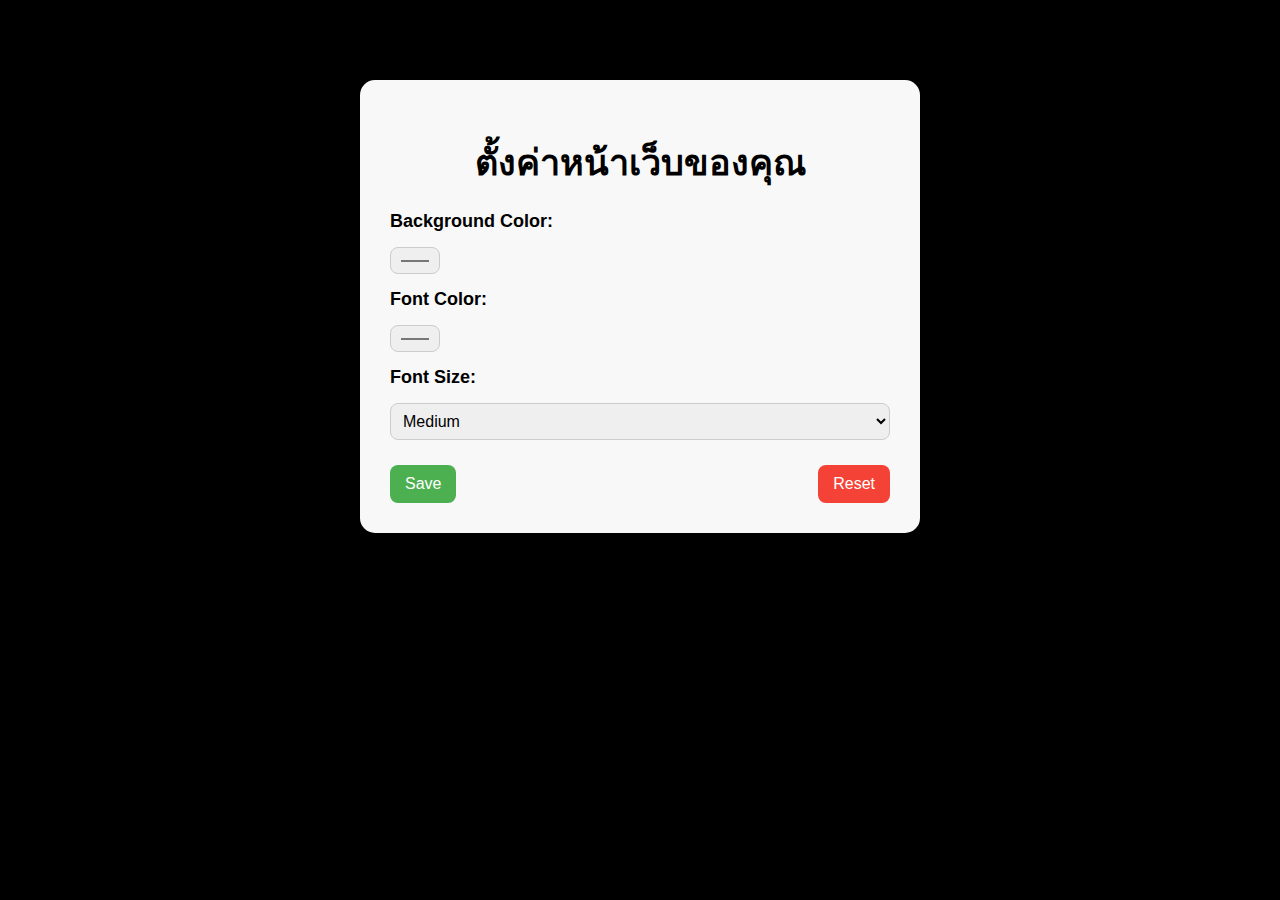
<file: week10/practice1/index.html>
<!DOCTYPE html>
<html lang="th">
<head>
  <meta charset="UTF-8">
  <meta name="viewport" content="width=device-width, initial-scale=1.0">
  <title>ตั้งค่าหน้าเว็บ</title>
  <link rel="stylesheet" href="style.css">
</head>
<body>
  <div class="container">
    <h1>ตั้งค่าหน้าเว็บของคุณ</h1>

    <form id="settings-form">
      <label for="bgColor">Background Color:</label>
      <input type="color" id="bgColor">

      <label for="fontColor">Font Color:</label>
      <input type="color" id="fontColor">

      <label for="fontSize">Font Size:</label>
      <select id="fontSize">
        <option value="small">Small</option>
        <option value="medium" selected>Medium</option>
        <option value="large">Large</option>
      </select>

      <div class="buttons">
        <button type="button" id="saveBtn">Save</button>
        <button type="button" id="resetBtn">Reset</button>
      </div>
    </form>
    <script type="module" src="main.js"></script>
  </div>
</body>
</html>
</file>
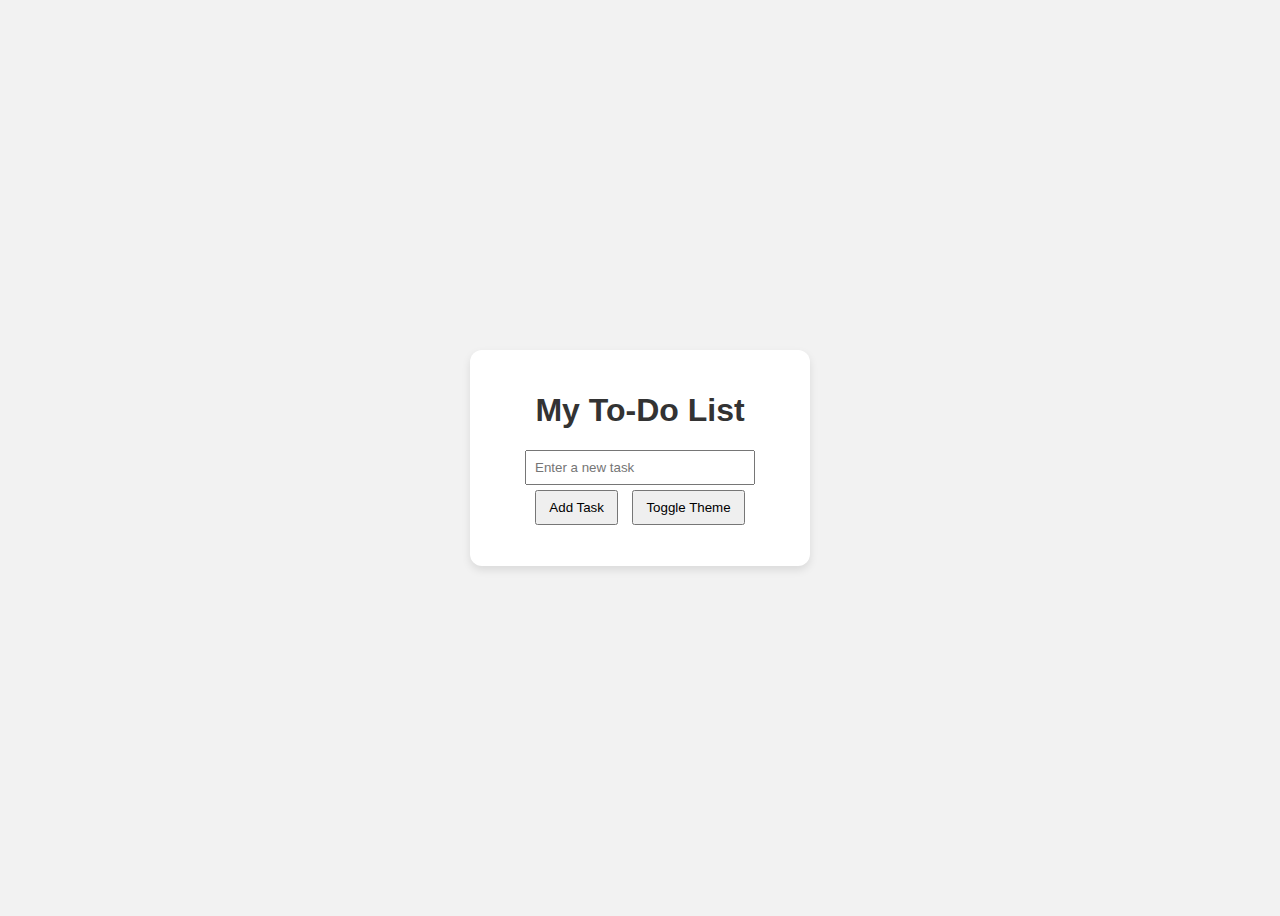
<file: week10/practice2/index.html>
<!DOCTYPE html>
<html lang="en">
<head>
  <meta charset="UTF-8">
  <meta name="viewport" content="width=device-width, initial-scale=1.0">
  <title>To-Do List</title>
  <link rel="stylesheet" href="style.css">
</head>
<body>
  <div class="container">
    <h1>My To-Do List</h1>
    <input type="text" id="taskInput" placeholder="Enter a new task">
    <button id="addBtn">Add Task</button>
    <button id="themeBtn">Toggle Theme</button>
    <ul id="taskList"></ul>
  </div>

  <script src="main.js"></script>
</body>
</html>
</file>
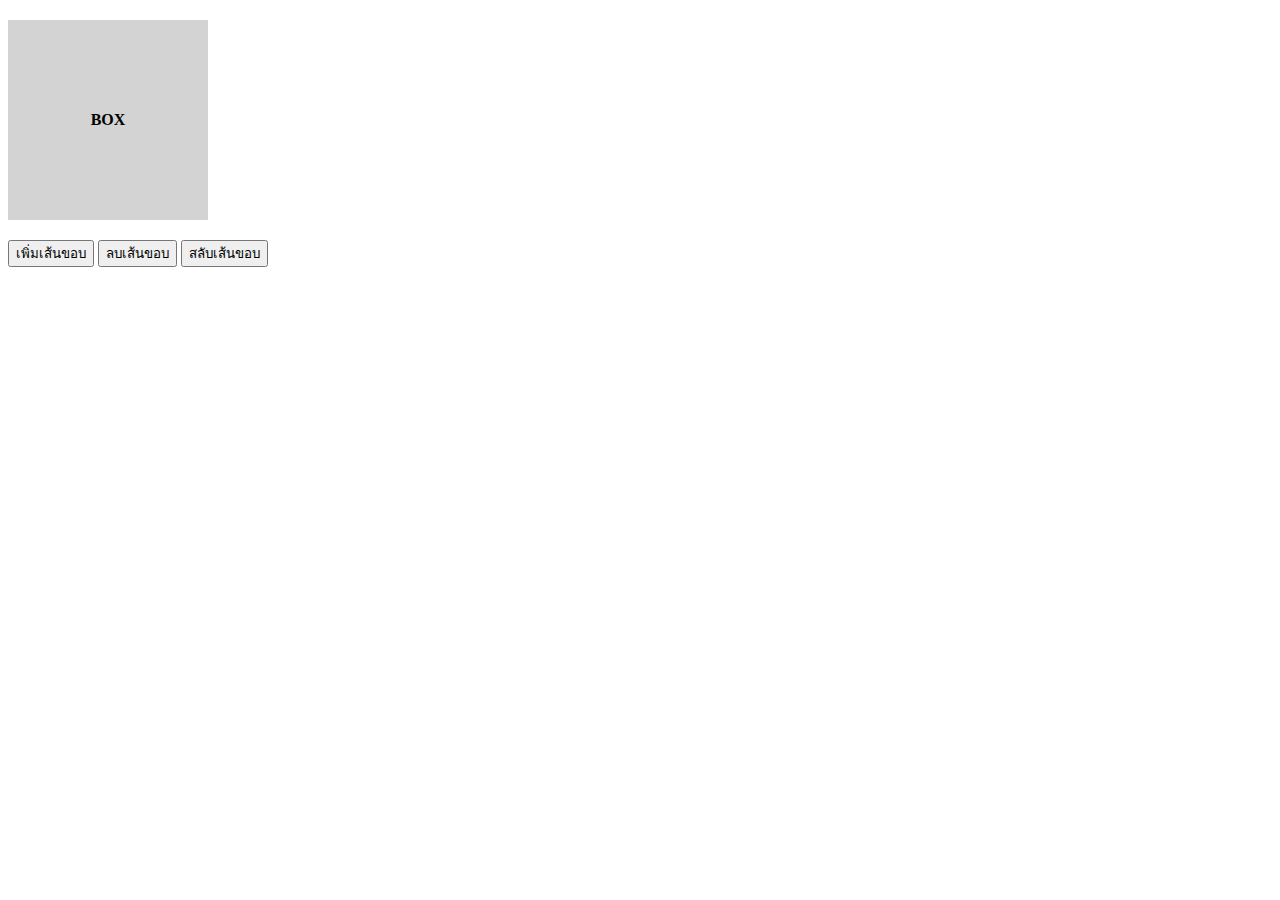
<file: week7/1/index.html>
<!DOCTYPE html>
<html lang="th">
  <head>
    <meta charset="UTF-8" />
    <title>Dataset Example</title>
    <style>
      /* กล่องเริ่มต้น */
      #box {
        width: 200px;
        height: 200px;
        background: lightgray;
        display: flex;
        align-items: center;
        justify-content: center;
        margin: 20px 0;
        font-weight: bold;
        transition: all 0.3s;
      }

      /* class สำหรับเพิ่มเส้นขอบ */
      .bordered {
        border: 5px solid black;
      }
    </style>
  </head>
  <body>
    <div id="box">BOX</div>

    <button id="add">เพิ่มเส้นขอบ</button>
    <button id="remove">ลบเส้นขอบ</button>
    <button id="toggle">สลับเส้นขอบ</button>

    <script src="./main.js"></script>
  </body>
</html>
</file>
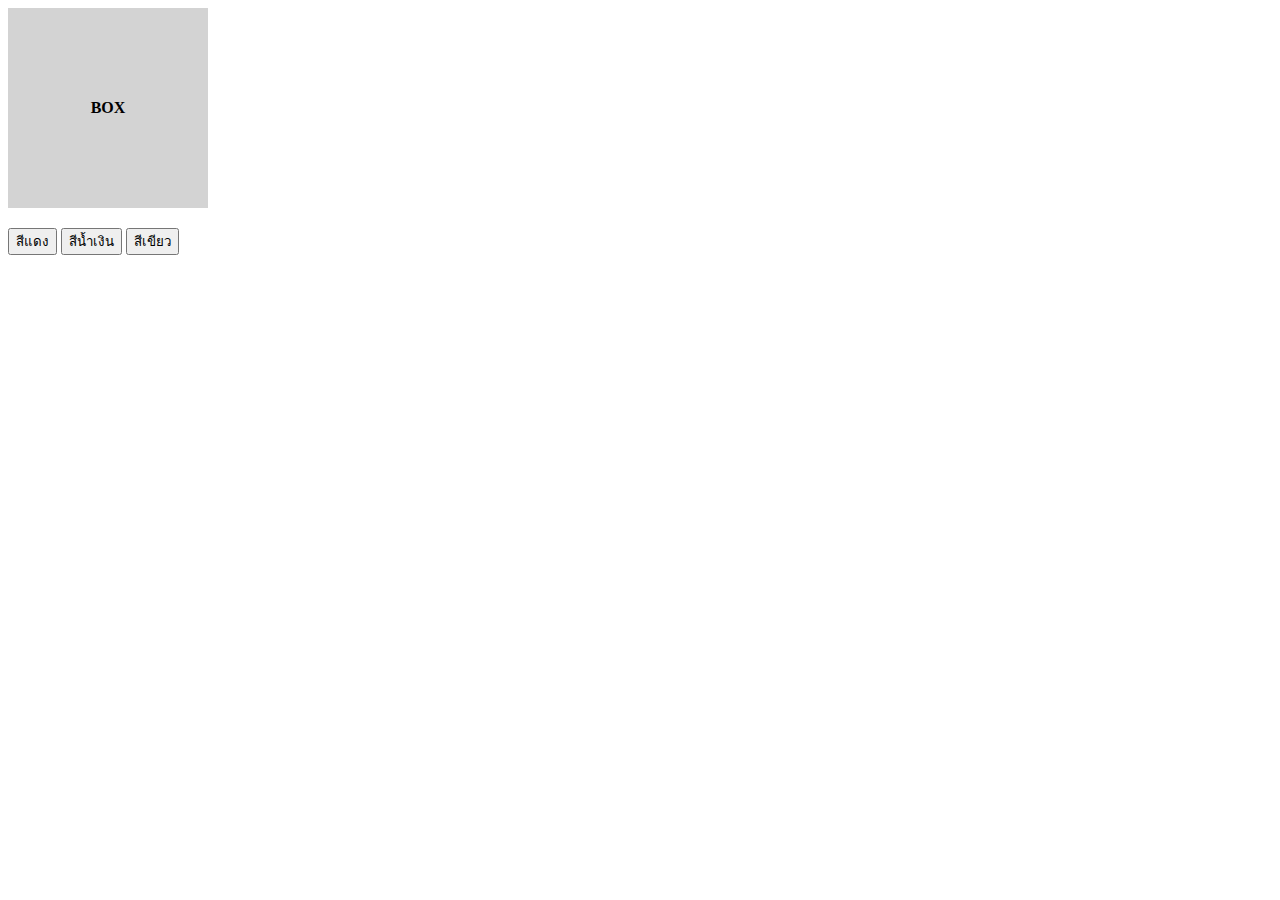
<file: week7/2/index.html>
<!DOCTYPE html>
<html lang="th">
  <head>
    <meta charset="UTF-8" />
    <title>Dataset Example</title>
    <style>
      #box {
        width: 200px;
        height: 200px;
        background: lightgray;
        display: flex;
        align-items: center;
        justify-content: center;
        margin-bottom: 20px;
        font-weight: bold;
        transition: background 0.3s;
      }
    </style>
  </head>
  <body>
    <div id="box">BOX</div>

    <button data-color="red">สีแดง</button>
    <button data-color="blue">สีน้ำเงิน</button>
    <button data-color="green">สีเขียว</button>

    <script src="./main.js"></script>
  </body>
</html>
</file>
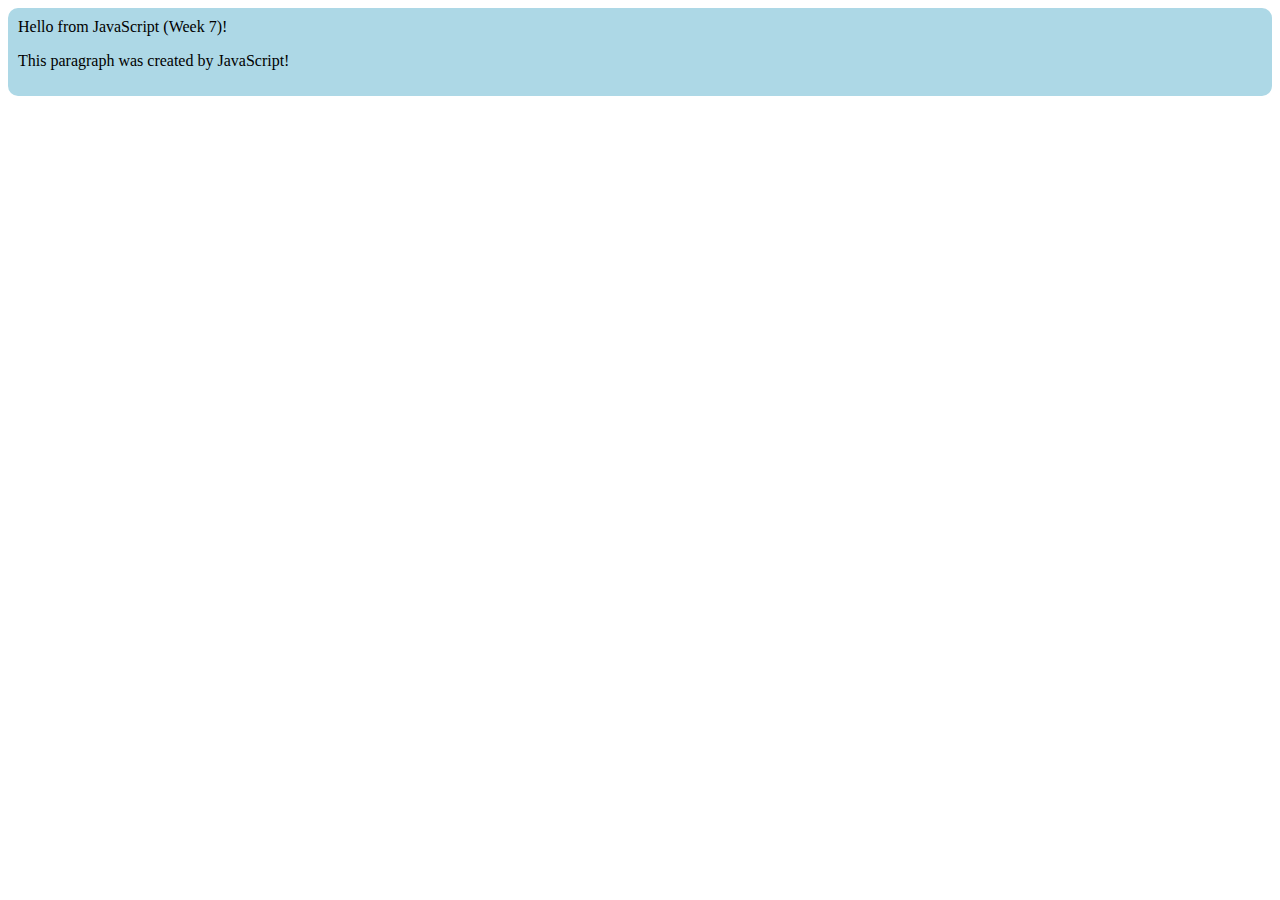
<file: week7/Week7_DOM.html>
<!DOCTYPE html>
<html lang="en">
  <head>
    <meta charset="UTF-8" />
    <title>Week 7 DOM Practice</title>
  </head>
  <body>
    <div id="infoBox">Welcome to DOM Week 7 
        Test 030
    </div>
    <script src="script.js"></script>
  </body>
</html>
</file>
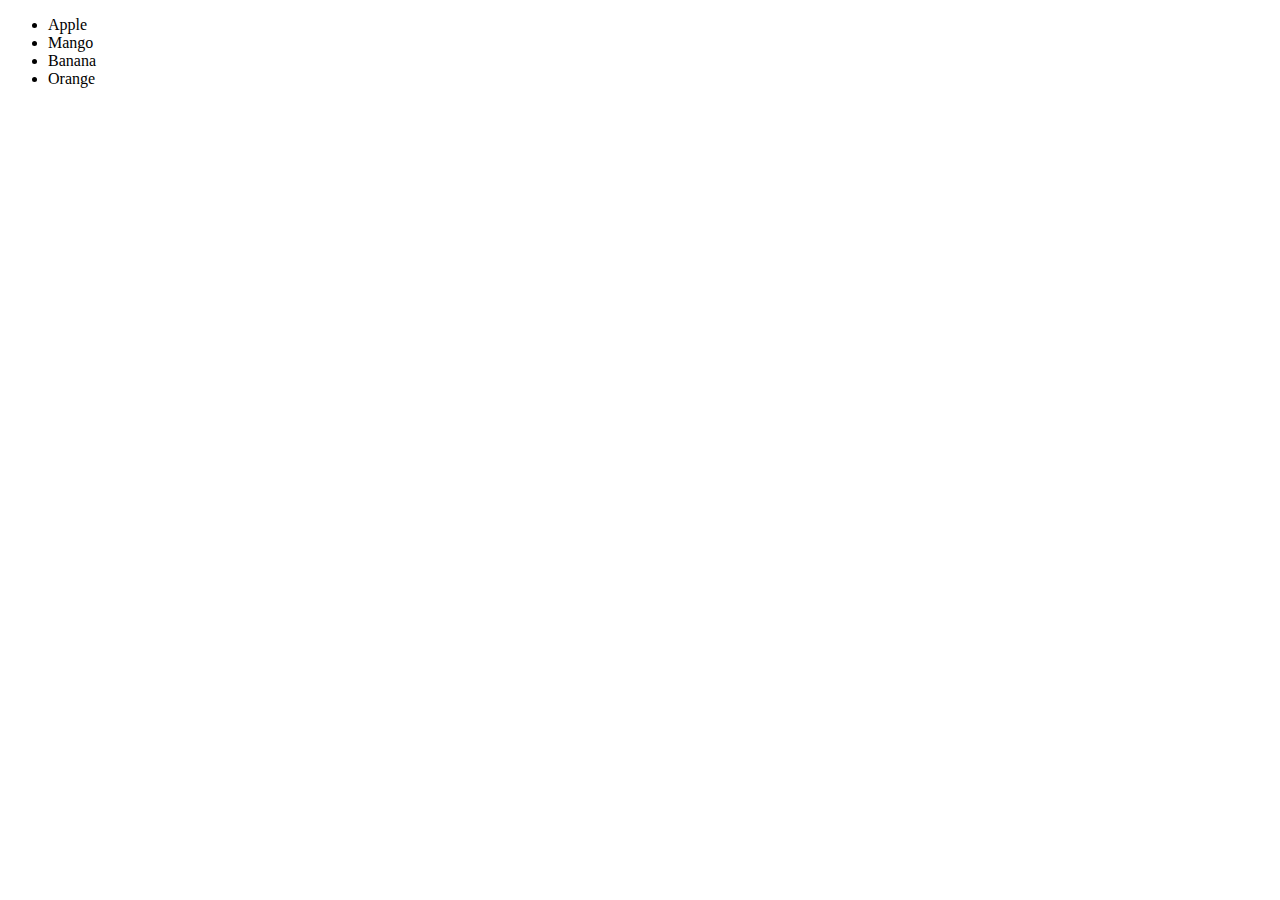
<file: week8/wk8.html>
<!DOCTYPE html>
<html lang="en">
<head>
    <meta charset="UTF-8">
    <meta name="viewport" content="width=device-width, initial-scale=1.0">
    <title>Document</title>
</head>
<body>
    <ul id="fruit">
  <li>Apple</li>
  <li>Banana</li>
  <li>Orange</li>
</ul>
    <script src="we8.js"></script>
</body>
</html>
</file>
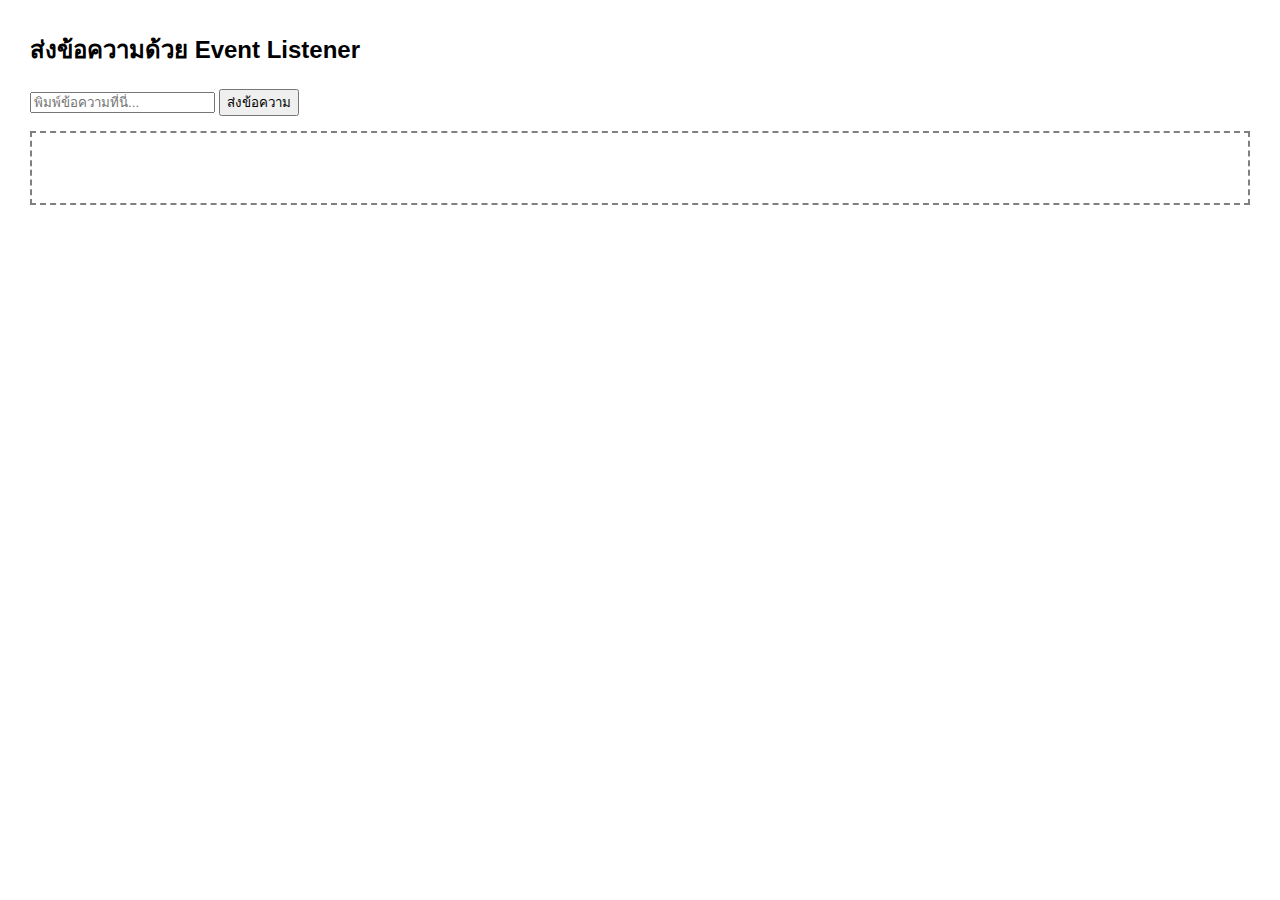
<file: week9/week9.html>
<!DOCTYPE html>
<html lang="th">
  <head>
    <meta charset="UTF-8" />
    <title>Week 9 - Event Practice</title>
    <style>
      body {
        font-family: sans-serif;
        margin: 30px;
      }
      #display {
        margin-top: 15px;
        padding: 10px;
        border: 2px dashed gray;
        min-height: 50px;
      }
      p {
        margin: 5px 0;
      }
    </style>
  </head>
  <body>
    <h2>ส่งข้อความด้วย Event Listener</h2>

    <input type="text" id="messageInput" placeholder="พิมพ์ข้อความที่นี่..." />
    <button id="sendBtn">ส่งข้อความ</button>

    <div id="display"></div>

    <script src="./main.js"></script>
  </body>
</html>
</file>
<file: week10/practice1/style.css>
body {
  margin: 0;
  font-family: "Prompt", sans-serif;
  background-color: #ffffff;
  color: #000000;
  font-size: 18px;
  transition: all 0.3s ease;
}

.container {
  max-width: 500px;
  margin: 80px auto;
  padding: 30px;
  border-radius: 15px;
  box-shadow: 0 0 15px rgba(0, 0, 0, 0.1);
  background-color: #f8f8f8;
}

h1 {
  text-align: center;
  margin-bottom: 20px;
}

form {
  display: flex;
  flex-direction: column;
  gap: 15px;
}

label {
  font-weight: 600;
}

input, select {
  padding: 8px;
  border-radius: 8px;
  border: 1px solid #ccc;
  font-size: 1rem;
}

.buttons {
  display: flex;
  justify-content: space-between;
  margin-top: 10px;
}

button {
  padding: 10px 15px;
  font-size: 1rem;
  border: none;
  border-radius: 8px;
  cursor: pointer;
  transition: background 0.3s;
}

#saveBtn {
  background-color: #4caf50;
  color: white;
}

#resetBtn {
  background-color: #f44336;
  color: white;
}

button:hover {
  opacity: 0.85;
}
</file>
<file: week10/practice2/style.css>
body {
  font-family: Arial, sans-serif;
  background-color: #f2f2f2;
  color: #333;
  display: flex;
  justify-content: center;
  align-items: center;
  height: 100vh;
}

.container {
  text-align: center;
  background: white;
  padding: 20px;
  border-radius: 12px;
  box-shadow: 0 4px 8px rgba(0,0,0,0.1);
  width: 300px;
}

input {
  padding: 8px;
  width: 70%;
}

button {
  padding: 8px 12px;
  margin: 5px;
  cursor: pointer;
}

ul {
  list-style: none;
  padding: 0;
  margin-top: 10px;
}

li {
  padding: 8px;
  margin-top: 4px;
  background: #eee;
  border-radius: 6px;
}

.dark-mode {
  background-color: #222;
  color: white;
}

.dark-mode li {
  background: #444;
}
</file>
